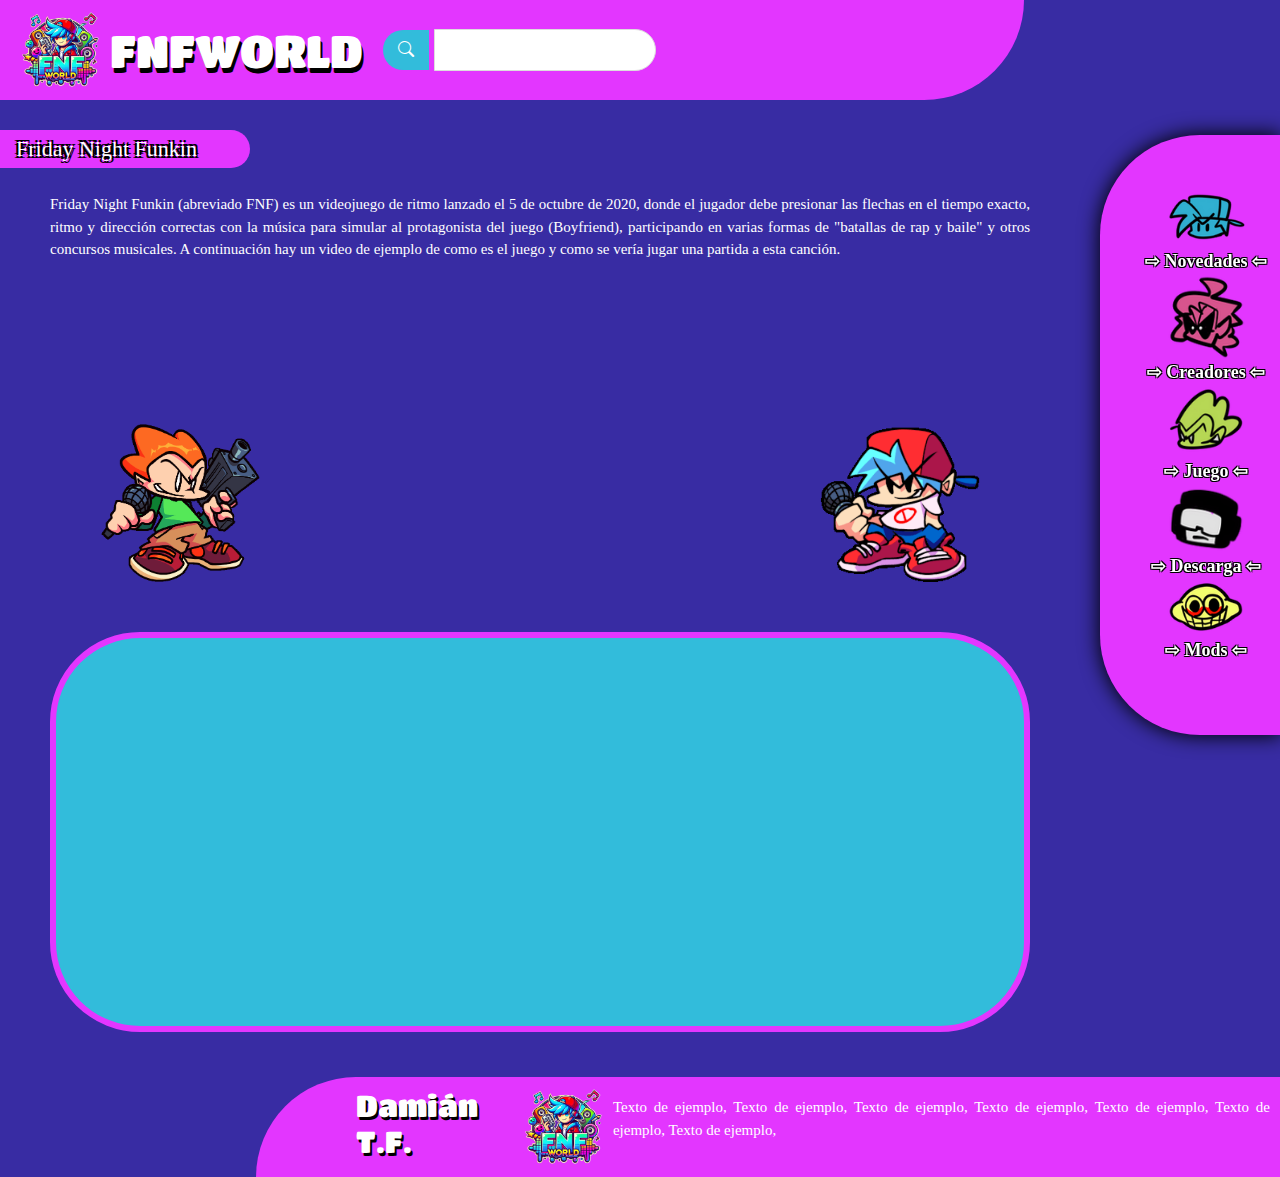
<file: index.html>
<!DOCTYPE html>
<html lang="es">
    <head>
        <meta charset="UTF-8">
        <meta name="viewport" content="width=device-width, initial-scale=1.0">
        <meta http-equiv="X-UA-Compatible" content="ie=edge">
        <title>Práctica </title>
        <link rel="preconnect" href="https://fonts.googleapis.com">
        <link rel="preconnect" href="https://fonts.gstatic.com" crossorigin>
        <link href="https://fonts.googleapis.com/css2?family=Titan+One&display=swap" rel="stylesheet">
        <link href="https://cdn.jsdelivr.net/npm/bootstrap@5.3.3/dist/css/bootstrap.min.css" rel="stylesheet" integrity="sha384-QWTKZyjpPEjISv5WaRU9OFeRpok6YctnYmDr5pNlyT2bRjXh0JMhjY6hW+ALEwIH" crossorigin="anonymous">
        <link rel="stylesheet" href="https://cdn.jsdelivr.net/npm/bootstrap-icons@1.10.5/font/bootstrap-icons.css">
        <link rel="stylesheet" type="text/css" href="./css/styles.css" />
    </head>
    <body>  
        <header>
            <a href="./index.html"><img src="./img/LogoFNFWorld_peq.png" alt="logo_fnfworld" class="logo"></a>
            <h1>FNFWORLD</h1>
            <form action="" method="GET">
                <button type="submit"><i class="bi bi-search"></i></button>
                <input type="text" name="buscador">
            </form>
        </header>
        <aside>
            <ul>
                <img src="./img/icon/bf/bf.png" alt="menuIcon1" class="icon">
                <li><a href="./novedades.html">⇨ Novedades ⇦</a></li>
                <img src="./img/icon/mum/mum.png" alt="menuIcon2" class="icon">
                <li><a href="./creadores.html">⇨ Creadores ⇦</a></li>
                <img src="./img/icon/bil/bil.png" alt="menuIcon3" class="icon">
                <li><a href="./juego.html">⇨ Juego ⇦</a></li>
                <img src="./img/icon/tank/tank.png" alt="menuIcon4" class="icon">
                <li><a href="./descarga.html">⇨ Descarga ⇦</a></li>
                <img src="./img/icon/mon/mon.png" alt="menuIcon5" class="icon">
                <li><a href="./mods.html">⇨ Mods ⇦</a></li>
            </ul>
        </aside>
        <main>
            <div class="div_titulo">
                <h2>Friday Night Funkin</h2>
            </div>
            <div class="sub_main">
                <p>Friday Night Funkin (abreviado FNF) es un videojuego de ritmo
                    lanzado el 5 de octubre de 2020, donde el jugador debe presionar
                    las flechas en el tiempo exacto, ritmo y dirección correctas
                    con la música para simular al protagonista del juego (Boyfriend),
                    participando en varias formas de "batallas de rap y baile" y otros
                    concursos musicales. A continuación hay un video de ejemplo de
                    como es el juego y como se vería jugar una partida a esta canción.
                </p>
                <div class="video_gifs">
                    <img src="./img/var/pico.gif" alt="gif_pico" id="gif_pico">
                    <iframe src="https://www.youtube.com/embed/I5cUbCQWwio?si=VewJb9lulkhVBLqP" id="video_tuto" title="YouTube video player" frameborder="0" allow="accelerometer; autoplay; clipboard-write; encrypted-media; gyroscope; picture-in-picture; web-share" referrerpolicy="strict-origin-when-cross-origin" allowfullscreen></iframe>
                    <img src="./img/var/boyfriend.gif" alt="gif_boyfriend" id="gif_boyfriend">
                </div>
                <div class="carrusel"></div>
            </div>
        </main>
        <footer>
            <h3>Damián T.F.</h3>
            <img src="./img/LogoFNFWorld_peq.png" alt="logo_fnfworld" class="logo">
            <p>Texto de ejemplo, Texto de ejemplo, Texto de ejemplo, Texto de
                ejemplo, Texto de ejemplo, Texto de ejemplo, Texto de ejemplo,
            </p>
        </footer>
        <script src="./js/script.js"></script>
        <script src="https://cdn.jsdelivr.net/npm/bootstrap@5.3.3/dist/js/bootstrap.bundle.min.js" integrity="sha384-YvpcrYf0tY3lHB60NNkmXc5s9fDVZLESaAA55NDzOxhy9GkcIdslK1eN7N6jIeHz" crossorigin="anonymous"></script>
    </body>
</html>
</file>
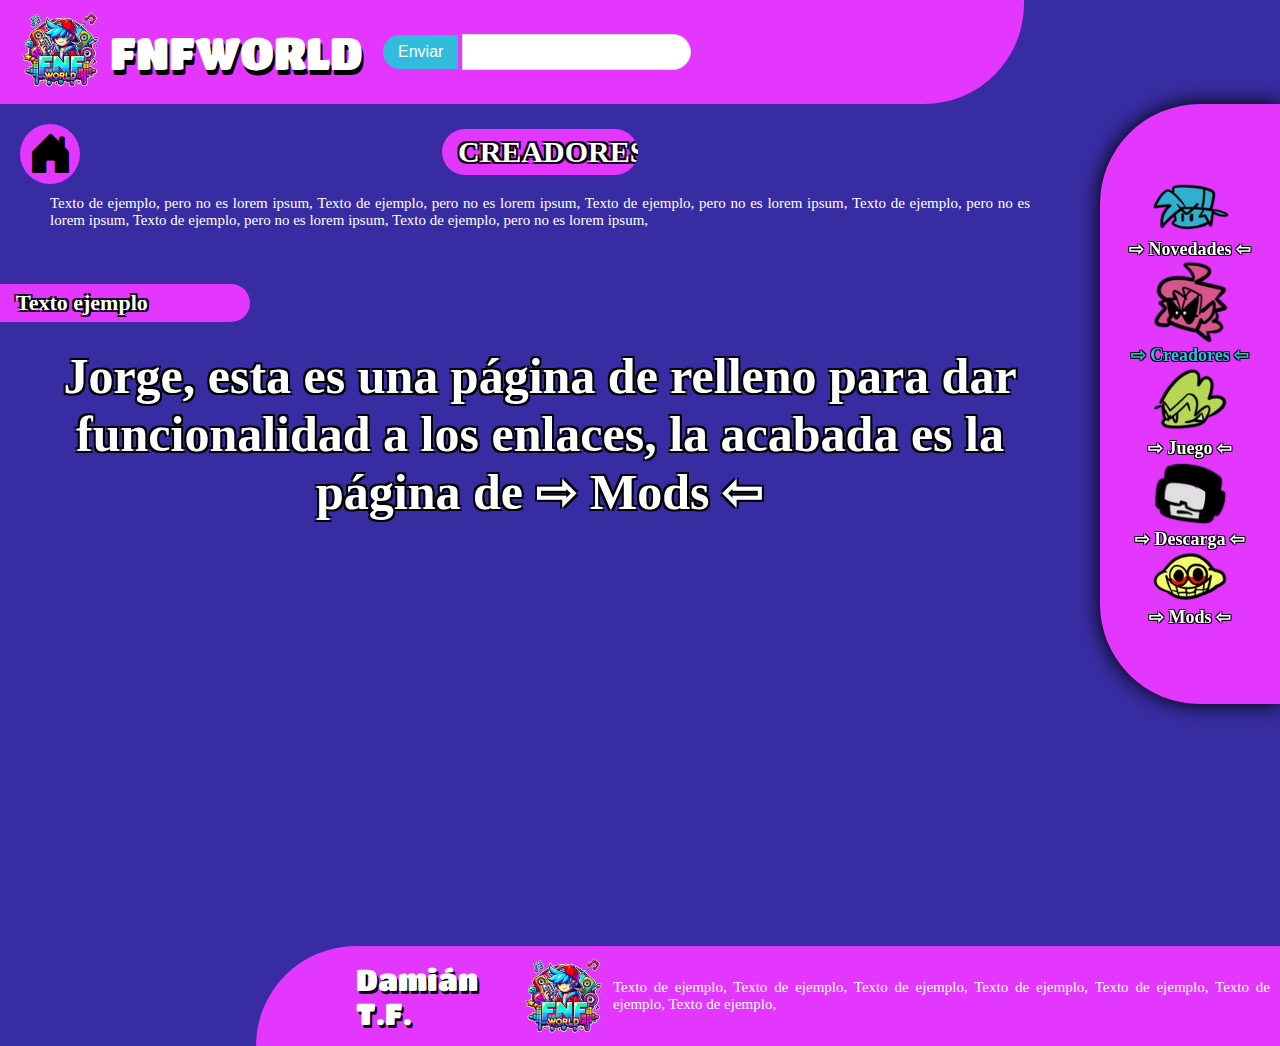
<file: creadores.html>
<!DOCTYPE html>
<html lang="es">
    <head>
        <meta charset="UTF-8">
        <meta name="viewport" content="width=device-width, initial-scale=1.0">
        <meta http-equiv="X-UA-Compatible" content="ie=edge">
        <title>Práctica </title>
        <link rel="stylesheet" type="text/css" href="./css/styles.css" />
        <link rel="preconnect" href="https://fonts.googleapis.com">
        <link rel="preconnect" href="https://fonts.gstatic.com" crossorigin>
        <link href="https://fonts.googleapis.com/css2?family=Titan+One&display=swap" rel="stylesheet">
        <link rel="stylesheet" href="https://cdn.jsdelivr.net/npm/bootstrap-icons@1.10.5/font/bootstrap-icons.css">
    </head>
    <body>  
        <header>
            <a href="./index.html"><img src="./img/LogoFNFWorld_peq.png" alt="logo_fnfworld" class="logo"></a>
            <h1>FNFWORLD</h1>
            <form action="" method="GET">
                <button type="submit">Enviar</button>
                <input type="text" name="buscador">
            </form>
        </header>
        <aside>
            <ul>
                <img src="./img/icon/bf/bf.png" alt="menuIcon1" class="icon">
                <li><a href="./novedades.html">⇨ Novedades ⇦</a></li>
                <img src="./img/icon/mum/mum.png" alt="menuIcon2" class="icon">
                <li class="selected"><a href="./creadores.html">⇨ Creadores ⇦</a></li>
                <img src="./img/icon/bil/bil.png" alt="menuIcon3" class="icon">
                <li><a href="./juego.html">⇨ Juego ⇦</a></li>
                <img src="./img/icon/tank/tank.png" alt="menuIcon4" class="icon">
                <li><a href="./descarga.html">⇨ Descarga ⇦</a></li>
                <img src="./img/icon/mon/mon.png" alt="menuIcon5" class="icon">
                <li><a href="./mods.html">⇨ Mods ⇦</a></li>
            </ul>
        </aside>
        <main>
            <div class="div_icon_home">
                <a href="./index.html"><i class="bi bi-house-door-fill"></i></a>
            </div>
            <div class="sub_main">
                <div class="div_titulo_pagina">
                    <h2>CREADORES</h2>
                </div>
                <p>Texto de ejemplo, pero no es lorem ipsum, Texto de ejemplo, pero 
                    no es lorem ipsum, Texto de ejemplo, pero no es lorem ipsum, 
                    Texto de ejemplo, pero no es lorem ipsum, Texto de ejemplo,
                    pero no es lorem ipsum, Texto de ejemplo, pero no es lorem
                    ipsum, </p>
            </div>
            <div class="div_titulo">
                <h2>Texto ejemplo</h2>
            </div>
            <div class="sub_main_pages">
                <h2 class="mega_texto">Jorge, esta es una página de relleno para dar
                    funcionalidad a los enlaces, la acabada es la página de <a href="./mods.html">⇨ Mods ⇦</a></h2>
                <div class="auxiliar"></div>
            </div>
        </main>
        <footer>
            <h3>Damián T.F.</h3>
            <img src="./img/LogoFNFWorld_peq.png" alt="logo_fnfworld" class="logo">
            <p>Texto de ejemplo, Texto de ejemplo, Texto de ejemplo, Texto de
                ejemplo, Texto de ejemplo, Texto de ejemplo, Texto de ejemplo,
            </p>
        </footer>
    </body>
</html>
</file>
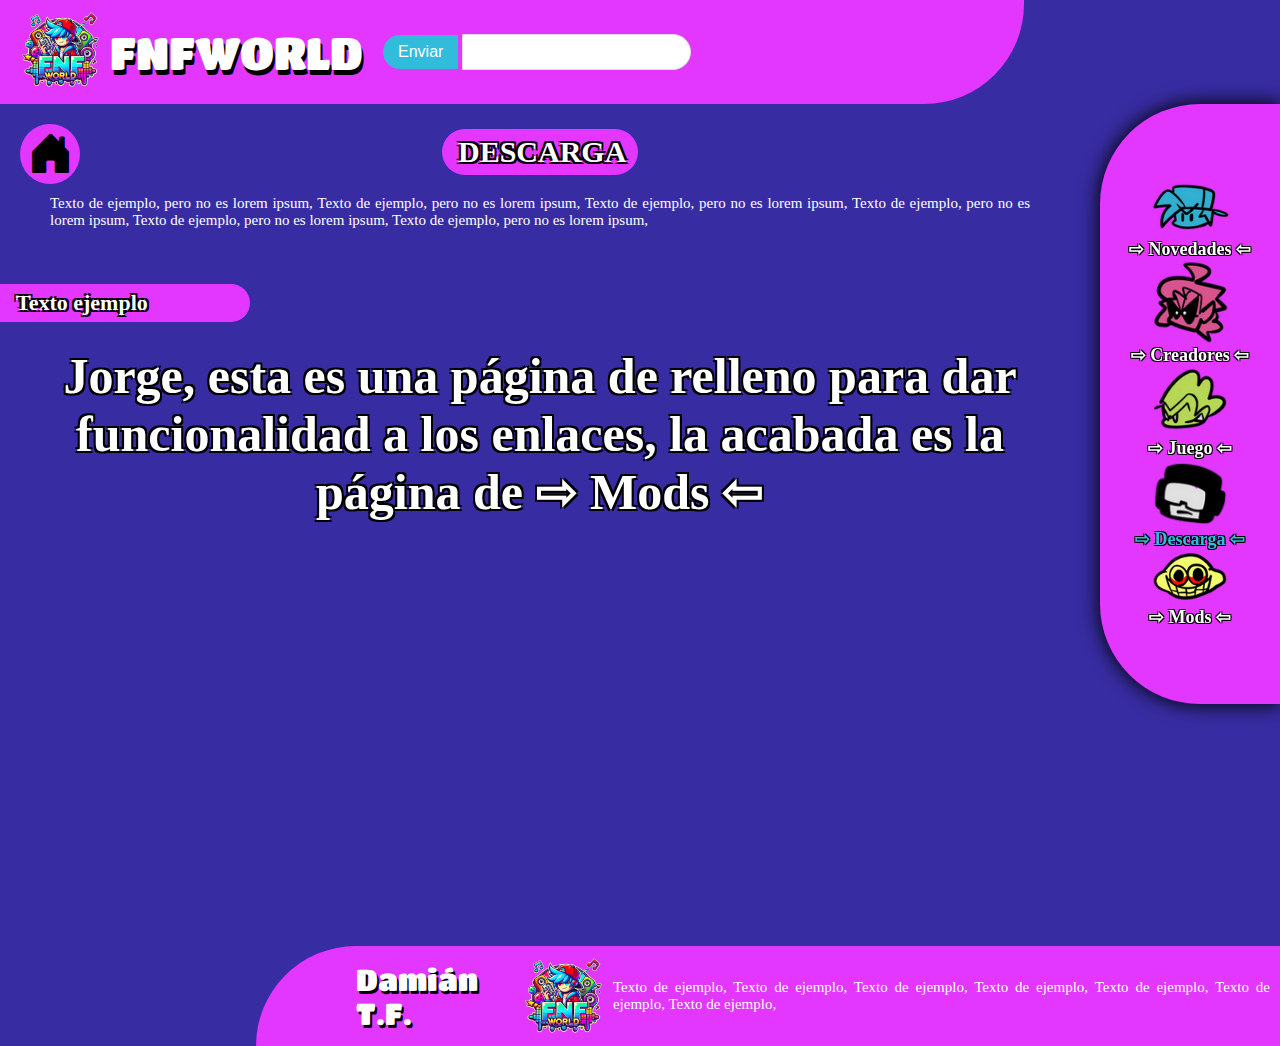
<file: descarga.html>
<!DOCTYPE html>
<html lang="es">
    <head>
        <meta charset="UTF-8">
        <meta name="viewport" content="width=device-width, initial-scale=1.0">
        <meta http-equiv="X-UA-Compatible" content="ie=edge">
        <title>Práctica </title>
        <link rel="stylesheet" type="text/css" href="./css/styles.css" />
        <link rel="preconnect" href="https://fonts.googleapis.com">
        <link rel="preconnect" href="https://fonts.gstatic.com" crossorigin>
        <link href="https://fonts.googleapis.com/css2?family=Titan+One&display=swap" rel="stylesheet">
        <link rel="stylesheet" href="https://cdn.jsdelivr.net/npm/bootstrap-icons@1.10.5/font/bootstrap-icons.css">
    </head>
    <body>  
        <header>
            <a href="./index.html"><img src="./img/LogoFNFWorld_peq.png" alt="logo_fnfworld" class="logo"></a>
            <h1>FNFWORLD</h1>
            <form action="" method="GET">
                <button type="submit">Enviar</button>
                <input type="text" name="buscador">
            </form>
        </header>
        <aside>
            <ul>
                <img src="./img/icon/bf/bf.png" alt="menuIcon1" class="icon">
                <li><a href="./novedades.html">⇨ Novedades ⇦</a></li>
                <img src="./img/icon/mum/mum.png" alt="menuIcon2" class="icon">
                <li><a href="./creadores.html">⇨ Creadores ⇦</a></li>
                <img src="./img/icon/bil/bil.png" alt="menuIcon3" class="icon">
                <li><a href="./juego.html">⇨ Juego ⇦</a></li>
                <img src="./img/icon/tank/tank.png" alt="menuIcon4" class="icon">
                <li class="selected"><a href="./descarga.html">⇨ Descarga ⇦</a></li>
                <img src="./img/icon/mon/mon.png" alt="menuIcon5" class="icon">
                <li><a href="./mods.html">⇨ Mods ⇦</a></li>
            </ul>
        </aside>
        <main>
            <div class="div_icon_home">
                <a href="./index.html"><i class="bi bi-house-door-fill"></i></a>
            </div>
            <div class="sub_main">
                <div class="div_titulo_pagina">
                    <h2>DESCARGA</h2>
                </div>
                <p>Texto de ejemplo, pero no es lorem ipsum, Texto de ejemplo, pero 
                    no es lorem ipsum, Texto de ejemplo, pero no es lorem ipsum, 
                    Texto de ejemplo, pero no es lorem ipsum, Texto de ejemplo,
                    pero no es lorem ipsum, Texto de ejemplo, pero no es lorem
                    ipsum, </p>
            </div>
            <div class="div_titulo">
                <h2>Texto ejemplo</h2>
            </div>
            <div class="sub_main_pages">
                <h2 class="mega_texto">Jorge, esta es una página de relleno para dar
                    funcionalidad a los enlaces, la acabada es la página de <a href="./mods.html">⇨ Mods ⇦</a></h2>
                <div class="auxiliar"></div>
            </div>
        </main>
        <footer>
            <h3>Damián T.F.</h3>
            <img src="./img/LogoFNFWorld_peq.png" alt="logo_fnfworld" class="logo">
            <p>Texto de ejemplo, Texto de ejemplo, Texto de ejemplo, Texto de
                ejemplo, Texto de ejemplo, Texto de ejemplo, Texto de ejemplo,
            </p>
        </footer>
    </body>
</html>
</file>
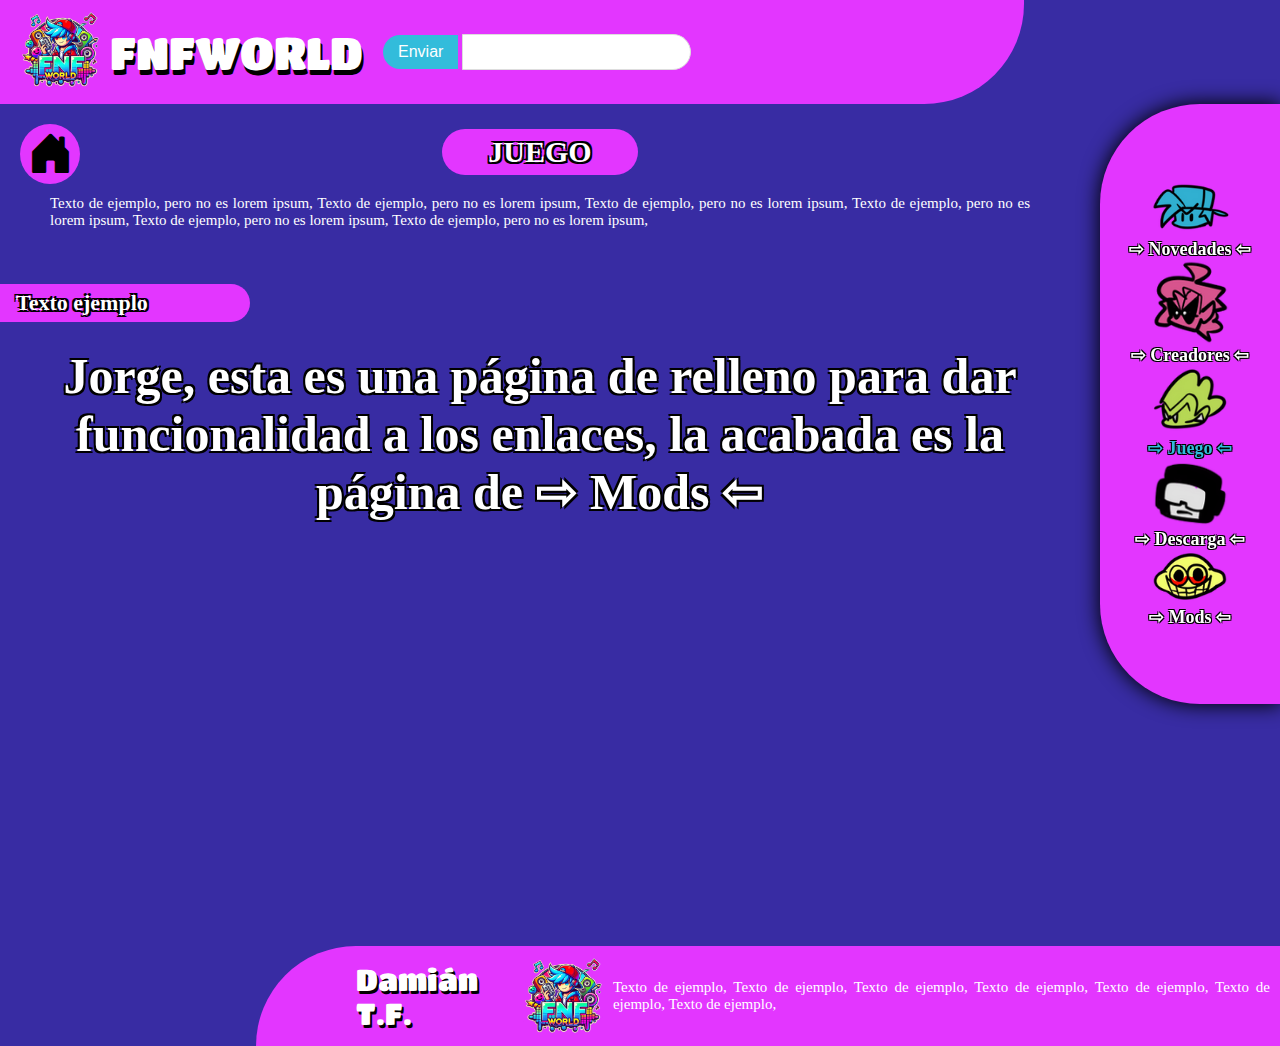
<file: juego.html>
<!DOCTYPE html>
<html lang="es">
    <head>
        <meta charset="UTF-8">
        <meta name="viewport" content="width=device-width, initial-scale=1.0">
        <meta http-equiv="X-UA-Compatible" content="ie=edge">
        <title>Práctica </title>
        <link rel="stylesheet" type="text/css" href="./css/styles.css" />
        <link rel="preconnect" href="https://fonts.googleapis.com">
        <link rel="preconnect" href="https://fonts.gstatic.com" crossorigin>
        <link href="https://fonts.googleapis.com/css2?family=Titan+One&display=swap" rel="stylesheet">
        <link rel="stylesheet" href="https://cdn.jsdelivr.net/npm/bootstrap-icons@1.10.5/font/bootstrap-icons.css">
    </head>
    <body>  
        <header>
            <a href="./index.html"><img src="./img/LogoFNFWorld_peq.png" alt="logo_fnfworld" class="logo"></a>
            <h1>FNFWORLD</h1>
            <form action="" method="GET">
                <button type="submit">Enviar</button>
                <input type="text" name="buscador">
            </form>
        </header>
        <aside>
            <ul>
                <img src="./img/icon/bf/bf.png" alt="menuIcon1" class="icon">
                <li><a href="./novedades.html">⇨ Novedades ⇦</a></li>
                <img src="./img/icon/mum/mum.png" alt="menuIcon2" class="icon">
                <li><a href="./creadores.html">⇨ Creadores ⇦</a></li>
                <img src="./img/icon/bil/bil.png" alt="menuIcon3" class="icon">
                <li class="selected"><a href="./juego.html">⇨ Juego ⇦</a></li>
                <img src="./img/icon/tank/tank.png" alt="menuIcon4" class="icon">
                <li><a href="./descarga.html">⇨ Descarga ⇦</a></li>
                <img src="./img/icon/mon/mon.png" alt="menuIcon5" class="icon">
                <li><a href="./mods.html">⇨ Mods ⇦</a></li>
            </ul>
        </aside>
        <main>
            <div class="div_icon_home">
                <a href="./index.html"><i class="bi bi-house-door-fill"></i></a>
            </div>
            <div class="sub_main">
                <div class="div_titulo_pagina">
                    <h2>JUEGO</h2>
                </div>
                <p>Texto de ejemplo, pero no es lorem ipsum, Texto de ejemplo, pero 
                    no es lorem ipsum, Texto de ejemplo, pero no es lorem ipsum, 
                    Texto de ejemplo, pero no es lorem ipsum, Texto de ejemplo,
                    pero no es lorem ipsum, Texto de ejemplo, pero no es lorem
                    ipsum, </p>
            </div>
            <div class="div_titulo">
                <h2>Texto ejemplo</h2>
            </div>
            <div class="sub_main_pages">
                <h2 class="mega_texto">Jorge, esta es una página de relleno para dar
                    funcionalidad a los enlaces, la acabada es la página de <a href="./mods.html">⇨ Mods ⇦</a></h2>
                <div class="auxiliar"></div>
            </div>
        </main>
        <footer>
            <h3>Damián T.F.</h3>
            <img src="./img/LogoFNFWorld_peq.png" alt="logo_fnfworld" class="logo">
            <p>Texto de ejemplo, Texto de ejemplo, Texto de ejemplo, Texto de
                ejemplo, Texto de ejemplo, Texto de ejemplo, Texto de ejemplo,
            </p>
        </footer>
    </body>
</html>
</file>
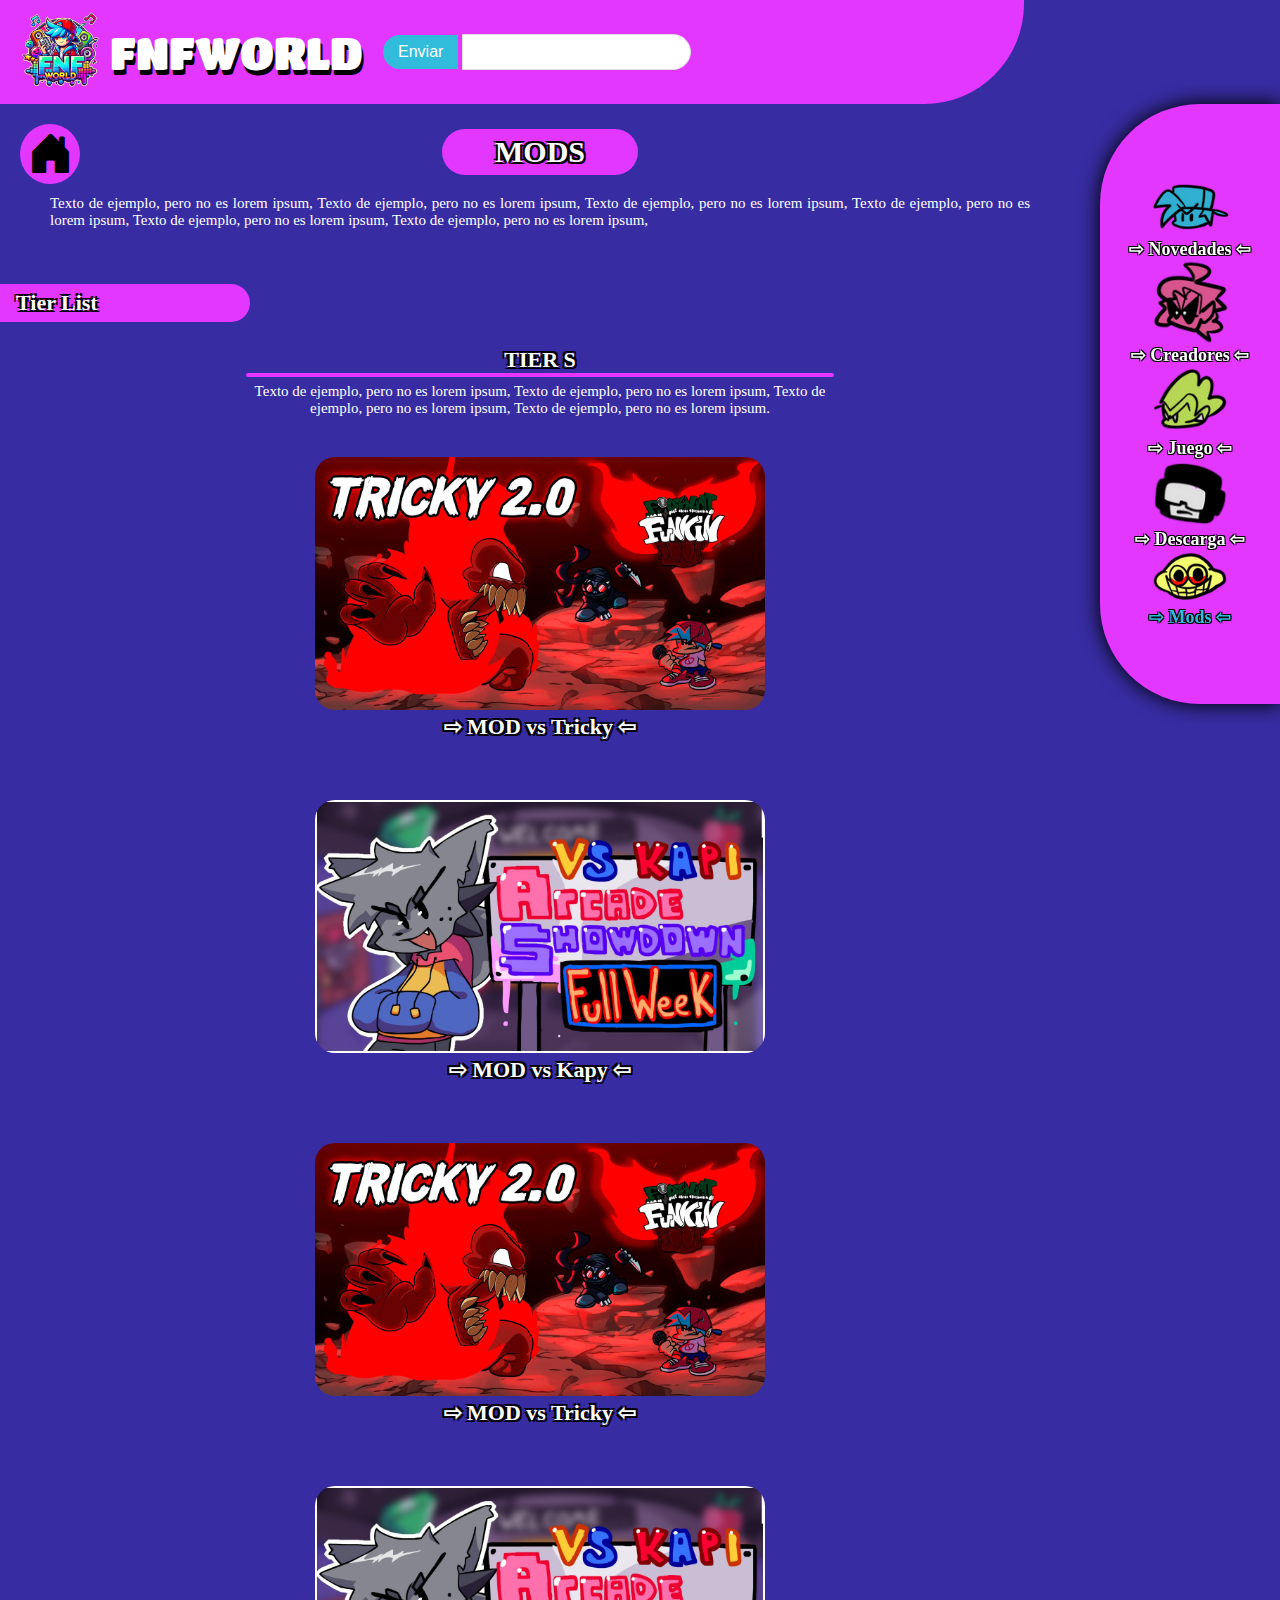
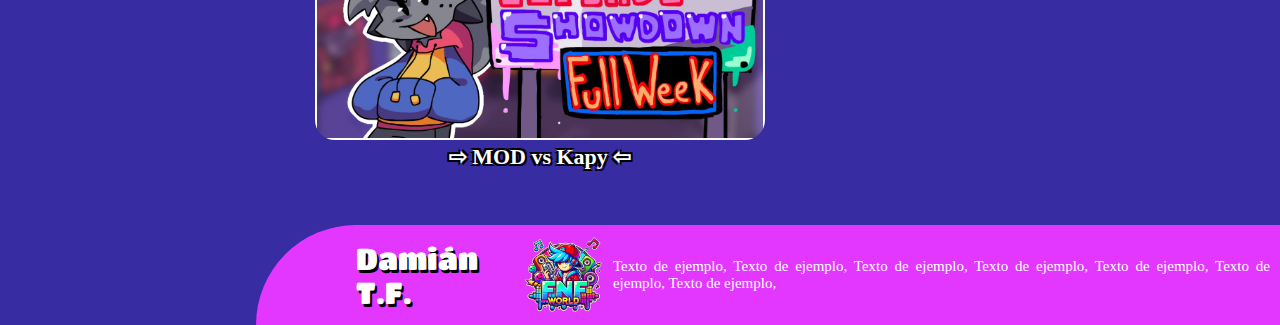
<file: mods.html>
<!DOCTYPE html>
<html lang="es">
    <head>
        <meta charset="UTF-8">
        <meta name="viewport" content="width=device-width, initial-scale=1.0">
        <meta http-equiv="X-UA-Compatible" content="ie=edge">
        <title>Práctica </title>
        <link rel="stylesheet" type="text/css" href="./css/styles.css" />
        <link rel="preconnect" href="https://fonts.googleapis.com">
        <link rel="preconnect" href="https://fonts.gstatic.com" crossorigin>
        <link href="https://fonts.googleapis.com/css2?family=Titan+One&display=swap" rel="stylesheet">
        <link rel="stylesheet" href="https://cdn.jsdelivr.net/npm/bootstrap-icons@1.10.5/font/bootstrap-icons.css">
    </head>
    <body>  
        <header>
            <a href="./index.html"><img src="./img/LogoFNFWorld_peq.png" alt="logo_fnfworld" class="logo"></a>
            <h1>FNFWORLD</h1>
            <form action="" method="GET">
                <button type="submit">Enviar</button>
                <input type="text" name="buscador">
            </form>
        </header>
        <aside>
            <ul>
                <img src="./img/icon/bf/bf.png" alt="menuIcon1" class="icon">
                <li><a href="./novedades.html">⇨ Novedades ⇦</a></li>
                <img src="./img/icon/mum/mum.png" alt="menuIcon2" class="icon">
                <li><a href="./creadores.html">⇨ Creadores ⇦</a></li>
                <img src="./img/icon/bil/bil.png" alt="menuIcon3" class="icon">
                <li><a href="./juego.html">⇨ Juego ⇦</a></li>
                <img src="./img/icon/tank/tank.png" alt="menuIcon4" class="icon">
                <li><a href="./descarga.html">⇨ Descarga ⇦</a></li>
                <img src="./img/icon/mon/mon.png" alt="menuIcon5" class="icon">
                <li class="selected"><a href="./mods.html">⇨ Mods ⇦</a></li>
            </ul>
        </aside>
        <main>
            <div class="div_icon_home">
                <a href="./index.html"><i class="bi bi-house-door-fill"></i></a>
            </div>
            <div class="sub_main">
                <div class="div_titulo_pagina">
                    <h2>MODS</h2>
                </div>
                <p>Texto de ejemplo, pero no es lorem ipsum, Texto de ejemplo, pero 
                    no es lorem ipsum, Texto de ejemplo, pero no es lorem ipsum, 
                    Texto de ejemplo, pero no es lorem ipsum, Texto de ejemplo,
                    pero no es lorem ipsum, Texto de ejemplo, pero no es lorem
                    ipsum, </p>
            </div>
            <div class="div_titulo">
                <h2>Tier List</h2>
            </div>
            <div class="sub_main_pages">
                <h2>TIER S</h2>
                <p>Texto de ejemplo, pero no es lorem ipsum, Texto de ejemplo, pero 
                    no es lorem ipsum, Texto de ejemplo, pero no es lorem ipsum, 
                    Texto de ejemplo, pero no es lorem ipsum.
                </p>
                <div class="element_tier">
                    <div>
                        <img src="./img/mods/vstricky.jpg" alt="imagen_tierlist" class="tier_image">
                        <a href="#"><h2>⇨ MOD vs Tricky ⇦</h2></a>
                    </div>
                    <div>
                        <img src="./img/mods/vskapy.jpg" alt="imagen_tierlist" class="tier_image">
                        <a href="#"><h2>⇨ MOD vs Kapy ⇦</h2></a>
                    </div>
                    <div>
                        <img src="./img/mods/vstricky.jpg" alt="imagen_tierlist" class="tier_image">
                        <a href="#"><h2>⇨ MOD vs Tricky ⇦</h2></a>
                    </div>
                    <div>
                        <img src="./img/mods/vskapy.jpg" alt="imagen_tierlist" class="tier_image">
                        <a href="#"><h2>⇨ MOD vs Kapy ⇦</h2></a>
                    </div>
                </div>
            </div>
        </main>
        <footer>
            <h3>Damián T.F.</h3>
            <img src="./img/LogoFNFWorld_peq.png" alt="logo_fnfworld" class="logo">
            <p>Texto de ejemplo, Texto de ejemplo, Texto de ejemplo, Texto de
                ejemplo, Texto de ejemplo, Texto de ejemplo, Texto de ejemplo,
            </p>
        </footer>
    </body>
</html>
</file>
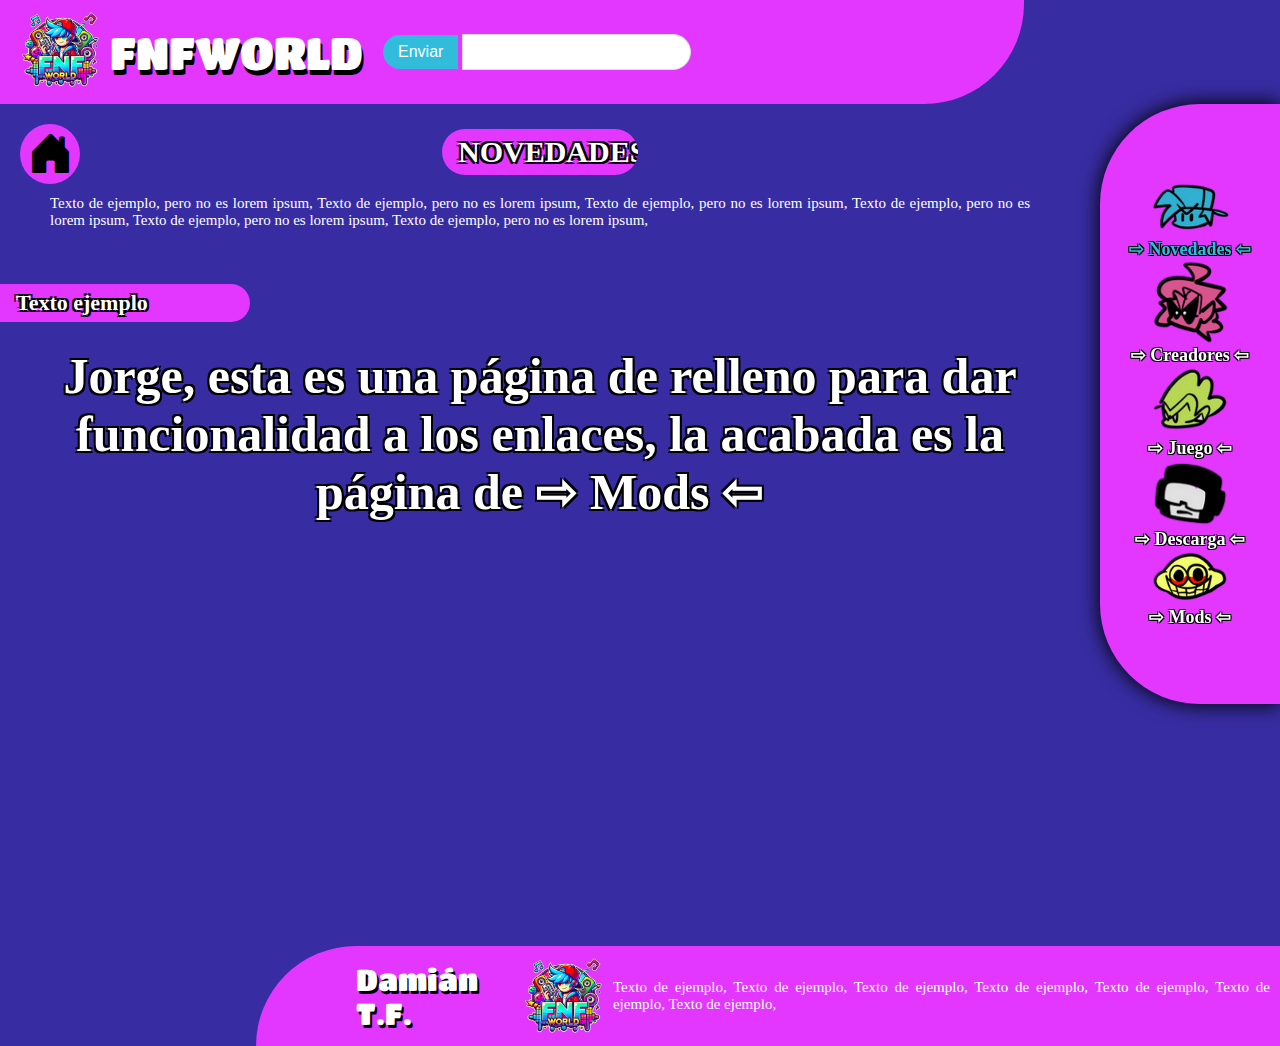
<file: novedades.html>
<!DOCTYPE html>
<html lang="es">
    <head>
        <meta charset="UTF-8">
        <meta name="viewport" content="width=device-width, initial-scale=1.0">
        <meta http-equiv="X-UA-Compatible" content="ie=edge">
        <title>Práctica </title>
        <link rel="stylesheet" type="text/css" href="./css/styles.css" />
        <link rel="preconnect" href="https://fonts.googleapis.com">
        <link rel="preconnect" href="https://fonts.gstatic.com" crossorigin>
        <link href="https://fonts.googleapis.com/css2?family=Titan+One&display=swap" rel="stylesheet">
        <link rel="stylesheet" href="https://cdn.jsdelivr.net/npm/bootstrap-icons@1.10.5/font/bootstrap-icons.css">
    </head>
    <body>  
        <header>
            <a href="./index.html"><img src="./img/LogoFNFWorld_peq.png" alt="logo_fnfworld" class="logo"></a>
            <h1>FNFWORLD</h1>
            <form action="" method="GET">
                <button type="submit">Enviar</button>
                <input type="text" name="buscador">
            </form>
        </header>
        <aside>
            <ul>
                <img src="./img/icon/bf/bf.png" alt="menuIcon1" class="icon">
                <li class="selected"><a href="./novedades.html">⇨ Novedades ⇦</a></li>
                <img src="./img/icon/mum/mum.png" alt="menuIcon2" class="icon">
                <li><a href="./creadores.html">⇨ Creadores ⇦</a></li>
                <img src="./img/icon/bil/bil.png" alt="menuIcon3" class="icon">
                <li><a href="./juego.html">⇨ Juego ⇦</a></li>
                <img src="./img/icon/tank/tank.png" alt="menuIcon4" class="icon">
                <li><a href="./descarga.html">⇨ Descarga ⇦</a></li>
                <img src="./img/icon/mon/mon.png" alt="menuIcon5" class="icon">
                <li><a href="./mods.html">⇨ Mods ⇦</a></li>
            </ul>
        </aside>
        <main>
            <div class="div_icon_home">
                <a href="./index.html"><i class="bi bi-house-door-fill"></i></a>
            </div>
            <div class="sub_main">
                <div class="div_titulo_pagina">
                    <h2>NOVEDADES</h2>
                </div>
                <p>Texto de ejemplo, pero no es lorem ipsum, Texto de ejemplo, pero 
                    no es lorem ipsum, Texto de ejemplo, pero no es lorem ipsum, 
                    Texto de ejemplo, pero no es lorem ipsum, Texto de ejemplo,
                    pero no es lorem ipsum, Texto de ejemplo, pero no es lorem
                    ipsum, </p>
            </div>
            <div class="div_titulo">
                <h2>Texto ejemplo</h2>
            </div>
            <div class="sub_main_pages">
                <h2 class="mega_texto">Jorge, esta es una página de relleno para dar
                    funcionalidad a los enlaces, la acabada es la página de <a href="./mods.html">⇨ Mods ⇦</a></h2>
                <div class="auxiliar"></div>
            </div>
        </main>
        <footer>
            <h3>Damián T.F.</h3>
            <img src="./img/LogoFNFWorld_peq.png" alt="logo_fnfworld" class="logo">
            <p>Texto de ejemplo, Texto de ejemplo, Texto de ejemplo, Texto de
                ejemplo, Texto de ejemplo, Texto de ejemplo, Texto de ejemplo,
            </p>
        </footer>
    </body>
</html>
</file>
<file: css/styles.css>
/* Estilo general */
* {
    margin: 0;
    padding: 0;
    box-sizing: border-box;
}

body {
    background-color: #382CA3;
}

/* Estilo fuentes */
h1 {
    font-family: "Titan One", serif;
    font-weight: 400;
    font-style: normal;
    font-size: 45px;
    color: #ffffff;
    text-shadow: 2px 5px 0px #000000;
}

h2 {
    font-family: 'Baloo Thambi';
    font-style: normal;
    font-weight: 400px;
    font-size: 22px;
    color: #ffffff;
    margin: 0;
    text-shadow: 
        2px 2px 0px #000,
        -2px 2px 0px #000,
        2px -2px 0px #000,
        -2px -2px 0px #000;
}

h3{
    font-family: "Titan One", serif;
    font-weight: 400;
    font-style: normal;
    font-size: 30px;
    color: #ffffff;
    text-shadow: 2px 3px 0px #000000;
}

p, li {
    font-family: 'Baloo Thambi 2';
    font-style: normal;
    font-weight: 400px;
    color: #ffffff;
}

p {
    font-size: 15px;
    text-align: justify;
}

/* Estilo cabecera */
header {
    display: flex;
    align-items: center;
    padding: 10px;
    background-color: #E336FF;
    width: 80%;
    position: relative;
    overflow: hidden;
    border-radius: 0 0 100px 0;
}

header h1{
    margin: 0 20px 0 0;
}

/* Estilo menú lateral */
aside {
    position: fixed;
    z-index: 10;
    right: 0;
    width: 180px;
    height: 600px;
    background-color: #E336FF;
    padding: 20px 0 20px 0;
    display: flex;
    flex-direction: column;
    align-items: center;
    overflow-y: hidden;
    box-shadow: 0 0 20px 1px black;
    border-radius: 100px 0 0 100px;
    transition: all 0.2s ease-in-out;
}

aside ul{
    list-style-type: none;
    width: 100%;
    height: 100%;
}

ul{
    overflow: hidden;
    display: flex;
    flex-direction: column;
    justify-content: center;
    align-items: center;
}

li{
    font-weight: bold;
    font-size: 18px;
    text-shadow: 
        1px 1px 0px #000,
        -1px 1px 0px #000,
        1px -1px 0px #000,
        -1px -1px 0px #000;
    transition: all 0.2s ease;
}

/* Estilo hover de enlaces del menú */
li:hover{
    transform: scale(1.1);
}

a{
    color: #ffffff;
    text-decoration: none;
    transition: all 0.2s ease;
}

.selected > a{
    color: #32bcdb;
}

a:hover{
    color: #32bcdb;
}

/* Estilos del main y subelementos */

/* Página principal */
.sub_main {
    margin-right: 200px;
    padding: 25px 50px 25px 50px;
}

.sub_main_pages {
    display: flex;
    flex-direction: column;
    align-items: center;
    margin-right: 200px;
    padding: 25px 50px 25px 50px;
    text-align: center;
}

.sub_main_pages p{
    text-align: center;
    width: 60%;
}

.sub_main_pages > p {
    margin: 10px 0;
    position: relative;
}

.sub_main_pages > p::before {
    content: '';
    display: block;
    width: 100%;
    height: 4px;
    background-color: #E336FF;
    position: absolute;
    top: -10px;
    left: 0;
    border-radius: 10px;
}

.video_gifs{
    width: 100%;
    display: flex;
    justify-content: space-evenly;
    align-items: flex-end;
    padding: 30px 20px;
}

#video_tuto{
    width: 500px;
    height: 275px;
    border-radius: 20px;
}

.carrusel{
    margin: 20px 0;
    width: 100%;
    height: 400px;
    background-color: #32bcdb;
    border-radius: 90px;
    border: 6px #E336FF solid;
}

/* Página de mods */
.element_tier {
    display: flex;
    flex-direction: row;
    flex-wrap: wrap;
    justify-content: center;
}

.element_tier div {
    margin: 30px;
}

.element_tier h2{
    transition: all 0.2s ease;
}

.element_tier a:hover h2{
    color: #32bcdb;
    transform: scale(1.1);
}

.tier_image {
    width: 450px;
    height: auto;
    border-radius: 20px;
}

/* Estilo icono de home */
.div_icon_home {
    background-color: #E336FF;
    width: 60px;
    height: 60px;
    color: #000000;
    overflow: hidden;
    border-radius: 100px;
    position: absolute;
    display: flex;
    justify-content: center;
    padding: 5px;
    margin: 20px 0 0 20px;
}

.div_icon_home > a{
    color: #000000;
}

.div_icon_home > a:hover{
    color: #32bcdb;
}

.div_icon_home i{
    font-size: 45px;
}

/* Estilo títulos de apartados */
.div_titulo {
    margin-top: 30px;
    background-color: #E336FF;
    width: 250px;
    padding: 6px 16px;
    color: #ffffff;
    position: relative;
    overflow: hidden;
    border-radius: 0 100px 100px 0;
}

.div_titulo_pagina {
    background-color: #E336FF;
    width: 20%;
    padding: 6px 16px;
    color: #ffffff;
    overflow: hidden;
    border-radius: 100px;
    text-align: center;
    margin: 0 auto 20px auto;
}

.div_titulo_pagina h2{
    font-size: 30px;
}

/* Estilo pie de página */
footer {
    background-color: #E336FF;
    width: 80%;
    display: flex;
    align-items: center;
    padding: 10px 10px 10px 100px;
    margin-left: auto;
    position: relative;
    overflow: visible;
    border-radius: 100px 0 0 0;
}

/* Estilo imagenes y gifs */
.icon {
    width: 80px;
    height: auto;
}

.logo {
    width: 80px;
    margin: 0 10px;
}

#gif_pico, #gif_boyfriend{
    width: 160px;
    height: 160px;
    transition: all 0.3s ease-in-out;
}

/* Estilos solo para el desarrollo */

.auxiliar {
    height: 400px;
}

.mega_texto {
    font-size: 50px;
}

/* Estilos del formulario */

input[type="text"] {
    padding: 8px 10px;
    border: 1px solid #ddd;
    font-size: 16px;
    outline: none;
    border-radius: 0 100px 100px 0;
    transition: all 0.3s;
}

input[type="text"]:focus {
    border-color: #32bcdb;
}

button {
    padding: 8px 15px;
    background-color: #32bcdb;
    color: white;
    border: none;
    border-radius: 4px;
    font-size: 16px;
    cursor: pointer;
    transition: all 0.3s;
    border-radius: 100px 0 0 100px;
}

button:hover {
    background-color: #2589a0;
}

/* Media Queries */

/* Extra large: ≥1200px */
@media (max-width: 1400px) {

}

/* Large: ≥992px */
@media (max-width: 1200px) {
    .video_gifs {
        gap: 20px;
        justify-items: center;
        align-items: center;
        display: grid;
        grid-template-columns: 1fr 1fr;
        grid-template-areas:
            "video video"
            "gif1 gif2";
    }

    #video_tuto {
        grid-area: video;
        width: 100%;
    }

    #gif_pico {
        grid-area: gif1;
    }

    #gif_boyfriend {
        grid-area: gif2;
    }
}

/* Medium: ≥768px */
@media (max-width: 992px) {
    input[type="text"] {
        display: none;
    }

    button {
        border-radius: 100px;
    }
}

/* Small: ≥576px */
@media (max-width: 768px) {
    #gif_pico {
        transform: scale(0.8);
    }

    #gif_boyfriend {
        transform: scale(0.8);
    }
}

/* Extra small: <576px */
@media (max-width: 576px) {

}
</file>
